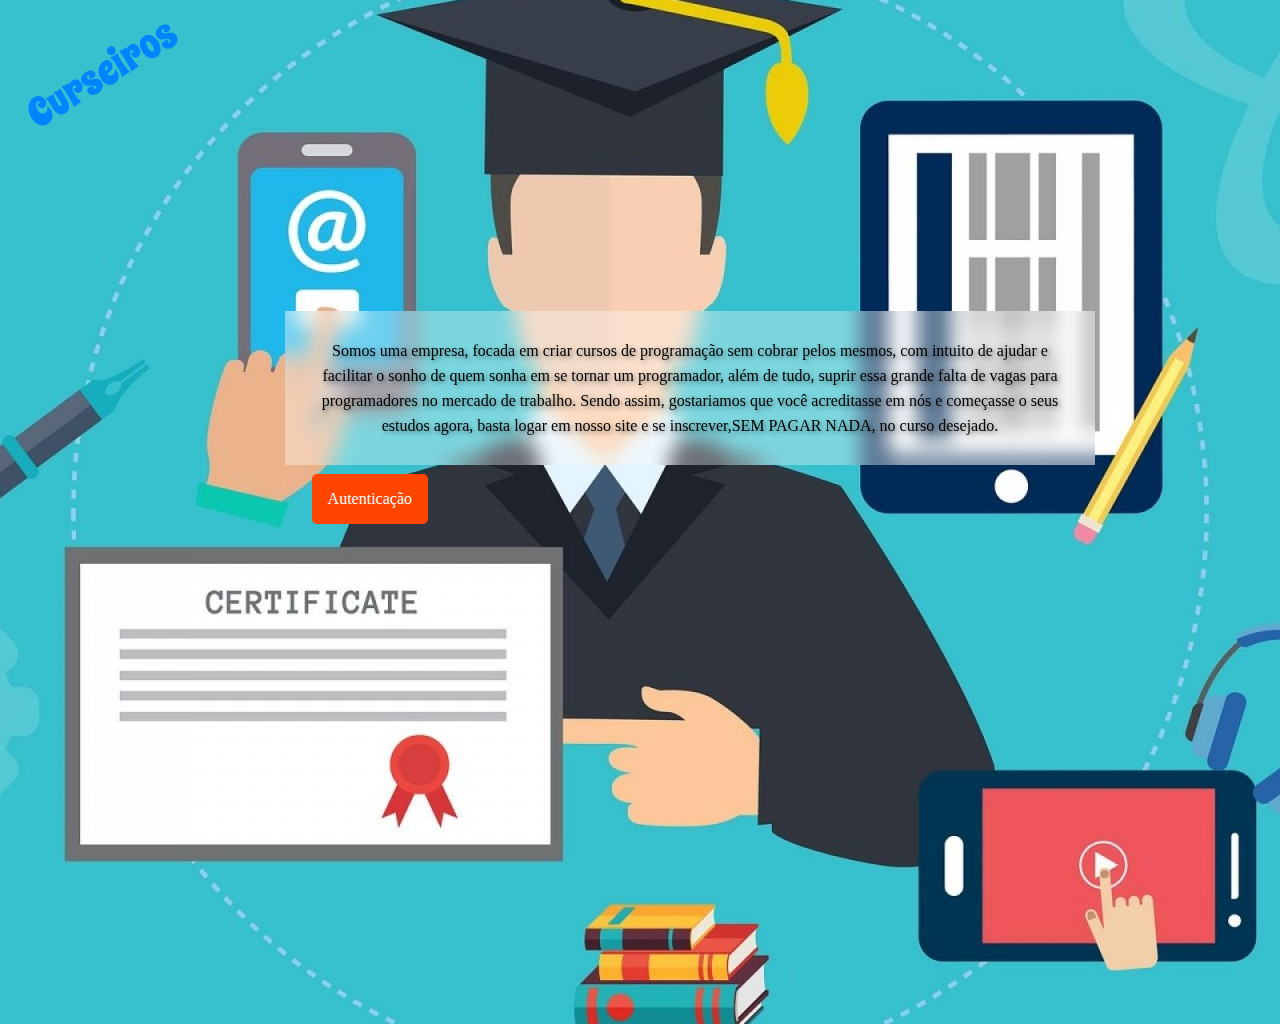
<file: index.html>
<!DOCTYPE html>
<html lang="pt-br">
  <head>
    <meta charset="UTF-8" />
    <meta name="viewport" content="width=device-width, initial-scale=1.0" />
    <link rel="stylesheet" href="style.css" />
    <title>Curseiros</title>
  </head>
  <body class="b_home">
    <header>
      <nav class="bar_nav">
        <ul class="bar">
          <li id="imagem">
            <img src="./img/Curseiros.svg" alt="logo da curseiros" />
          </li>
        </ul>
      </nav>
    </header>
    <main class="hero_text">
      <div id="divmain">
        <div class="pa">
          <p>
            Somos uma empresa, focada em criar cursos de programação sem cobrar
            pelos mesmos, com intuito de ajudar e facilitar o sonho de quem
            sonha em se tornar um programador, além de tudo, suprir essa grande
            falta de vagas para programadores no mercado de trabalho. Sendo
            assim, gostariamos que você acreditasse em nós e começasse o seus
            estudos agora, basta logar em nosso site e se inscrever,<span
              >SEM PAGAR NADA</span
            >, no curso desejado.
          </p>
        </div>
        <div id="divsub">
          <a href="autenticate.html" class="btn_1">Autenticação</a>
        </div>
      </div>
    </main>
  </body>
</html>
</file>
<file: style.css>
@import url('https://fonts.googleapis.com/css2?family=Open+Sans:ital,wght@0,300;0,700;1,400&display=swap');
* {
  box-sizing: border-box;
  margin: 0;
  padding: 0;
}
html{
  min-height: 100%;
  position: relative;
}
ul {
  list-style-type: none;
  display: table;
}
a {
  text-decoration: none;
}
.main1 {
  padding: 20px 10px 5px 10px;
  margin-bottom: 70px;
}
.main1, nav {
  margin-left: auto;
  margin-right: auto;
  max-width: 100%;
}
nav a:hover {
  background-color: white;
}
#bar_nav ul {
  padding: 0px;
  margin: 0px 10px 0px 10px;
  float: right;
}
#bar_nav ul il{
  display: inline;
}
#bar_nav ul il {
  padding: 2px 10px;
  margin: 0px 10px 0px 10px;
  display: inline-block;
}
div #imagem{
  float: left;
  list-style-type: none;
}
header a{
  display: block;
  color: black;
  text-align: center;
  padding: 20px;
}
header li a img{
  width: 30px;
}
header img{
  margin: 4px 8px 0px 8px;
  width: 150px;
  z-index: 2;
}
header nav li{
  float: left;
}
#imagem {
  padding-top: 20px;
  padding-left: 20px;
}
header li {
  font-size: 20px; 
  font-family: 'Mountains of Christmas', cursive;
}
.background {
  background-image: url(./img/cursos-online-1.jpg);
  height: 1024px;
  background-repeat: no-repeat;
  position: relative;
  background-position: center;
  background-size: 100% 100%;
  z-index: 1;
}
.card{
  float: left;
  padding: 8px 16px;
  width: 33.33%;
}
.card-1{
  box-shadow: 0px 4px 8px rgba(0, 0, 0, 0.2);
}
.card-1 img {
  width: 100%;
}
.card-2{
  padding: 16px;
}
.card_line::after {
  content: "";
  clear: both;
  display: table;
}
.title {
 font-size: 38px;
}
@media screen and (max-width: 980px) {
  .btn_1, .btn_2 {
    display: flex;
    flex-direction: column;
    justify-content: center;
    align-items: center;
  }
  .coluna-um {
    float: none;
  }
}
@media screen and (max-width: 665px) {
  .card {
    width: 100%;
  }
  header nav li{
    float: none;
  }
}

/* CSS extra p pagina de home */
.b_home {
  background-image: url(./img/ead-1.jpg);
  height: 1024px;
  max-width: 1140px;
  background-repeat: no-repeat;
  background-size: auto;
  position: relative;
  background-position: center;
}
.pa {
  display: block;
  text-align: center;
  margin-top: 20%;
  margin-left: 5%;
  margin-right: 60%;
  position: relative;
  float: left;
  text-shadow: 2px 2px 5px rgba(0,0,0,0.5);
  background-color: rgba(255, 255, 255, 0.349);
  padding: 3%;
  -webkit-backdrop-filter: blur(10px);backdrop-filter: blur(10px);
  width: 90%;
  max-width: 900px;
  line-height: 25px;
}
.btn_1 {
  border-radius: 5px;
  background-color: orangered;
  color: white;
  padding: 16px;
  position: relative;
  float: left;
  margin-left: 7%;
  margin-top: 1%;
}
.btn_2 {
  border-radius: 5px;
  background-color: cyan;
  color: orangered;
  padding: 16px;
  position: relative;
  float: left;
  margin-right: 61%;
  margin-top: 1%;
  margin-left: 9%;
}
#divsub {
  padding: 0px;
  margin: 10px;
  
}
#divmain {
  position: relative;
  float: right;
}

/* CSS extra p pagina de login */

.conteiner {
  background-color: #ecf0f1;
  display: flex;
  justify-content: center;
  align-items: center;
  height: 100vh;
  font-family: 'Open Sans', sans-serif;
}
.conteudo {
  background-color: #fff;
  border-radius: 10px;
  width: 80%;
  height: 50%;
  justify-content: space-between;
  align-items: center;
  position: relative;
}
.conteudo::before {
  content: "";
  position: absolute;
  background-color: gray;
  width: 35%;
  height: 100%;
}
.conteudo-um {
  display: flex;
  position: relative;
}
.coluna-um {
  flex: 1 0 auto;
  z-index: 10;
}
.coluna-um-um {
  display: flex;
  flex-direction: column;
  justify-content: center;
  text-align: center;
}
.coluna-um-dois {
  display: flex;
  flex-direction: column;
  text-align: center;
  justify-content: center;
}
#recuperacao {
  align-items: right;
}
.coluna-dois {
  flex: 2 0 auto;
  display: flex;
  flex-direction: column;
  align-items: center;
}
.social-media {
}
.list-social-media li{
  display: inline-block;
  margin: 5px;
  align-items: ;
}
.social-media img{
  width: 30px;
  float: right;
}
.form {
  display: flex;
  flex-direction: column;
}
.form input{
  border: none;
  height: 25px;
  background-color: lightgray;
  margin: 4px;
}
.title {
  font-size: 28px;
  font-weight: bold;
  text-transform: capitalize;
}
.btn {
  cursor: pointer;
}
.btn img {
  width: 30px;
}
</file>
